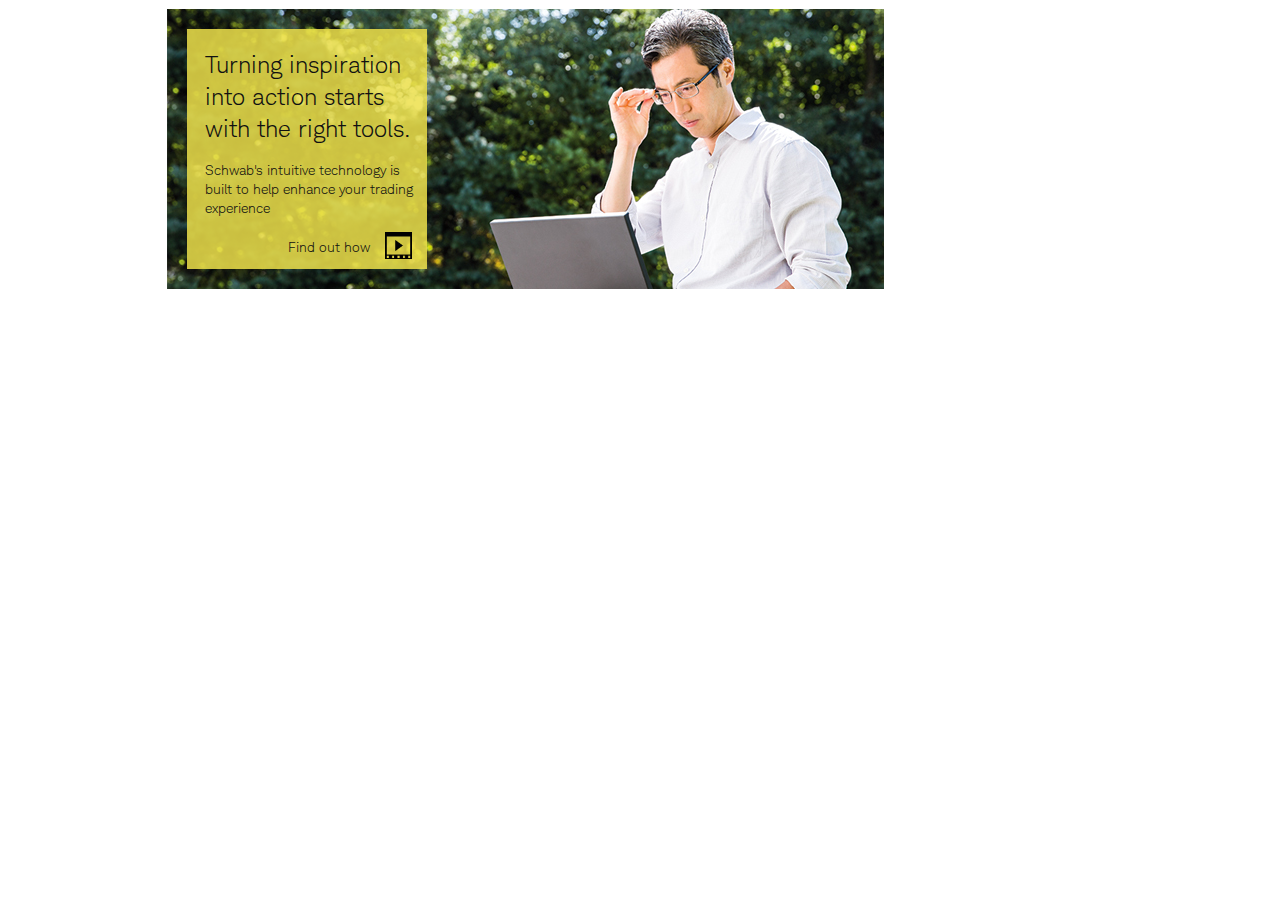
<file: Hero/index.html>
<!DOCTYPE html>

<html>
<head>
	<meta charset="utf-8">
	<title>Hero Banner</title>
	<meta name="description" content="">
	<meta name="viewport" content="width=device-width, initial-scale=1.0, maximum-scale=1.0, minimum-scale=1.0" />

	<link href="css/video-js.css" rel="stylesheet">
	<link href="css/main.css" type="text/css" rel="stylesheet" />
</head>

<body class="options option-6">

	<!-- Hero Jumbo Image -->
	<div id="hero-wrapper" class="page-margins">
		<div id="hero-info-wrapper" class="hideBelow590 video-link">
			<div id="hero-text">
				<div id="hero-headline">Turning inspiration into action starts with the right tools.</div>
				<div id="hero-subline">Schwab's intuitive technology is built to help enhance your trading experience</div>
				<div id="video-img"><img src="images/video-play.png" /></div>
				<div id="video-play">Find out how</div>
			</div>
		</div>
	</div>

	<div id="video-overlay">
		<div id="video-border">
			<div id="video-header">
				<div id="video-close">Close</div>
			</div>
			<video id="video-screen" class="video-js vjs-default-skin" controls preload="none" width="auto" height="auto">
				<source src="http://content.schwab.com/media/video/Mobile_FINAL_480_20130115/Mobile_FINAL_480_20130115.mp4" type="video/mp4">
			</video>
		</div>
	</div>

 <script type="text/javascript" src="js/jquery-1.10.2.min.js"></script>
 <script type="text/javascript" src="js/video-overlay.js"></script>
 <script type="text/javascript" src="js/video.js"></script>

</body>
</html>
</file>
<file: Hero/css/video-js.css>
/*!
Video.js Default Styles (http://videojs.com)
Version 4.5.1
Create your own skin at http://designer.videojs.com
*/
/* SKIN
================================================================================
The main class name for all skin-specific styles. To make your own skin,
replace all occurances of 'vjs-default-skin' with a new name. Then add your new
skin name to your video tag instead of the default skin.
e.g. <video class="video-js my-skin-name">
*/
.vjs-default-skin {
  color: #cccccc;
}
/* Custom Icon Font
--------------------------------------------------------------------------------
The control icons are from a custom font. Each icon corresponds to a character
(e.g. "\e001"). Font icons allow for easy scaling and coloring of icons.
*/
@font-face {
  font-family: 'VideoJS';
  src: url('../fonts/vjs/vjs.eot');
  src: url('../fonts/vjs/vjs.eot%3F') format('embedded-opentype'), url('../fonts/vjs/vjs.woff') format('woff'), url('../fonts/vjs/vjs.ttf') format('truetype');
  font-weight: normal;
  font-style: normal;
}
/* Base UI Component Classes
--------------------------------------------------------------------------------
*/
/* Slider - used for Volume bar and Seek bar */
.vjs-default-skin .vjs-slider {
  /* Replace browser focus hightlight with handle highlight */
  outline: 0;
  position: relative;
  cursor: pointer;
  padding: 0;
  /* background-color-with-alpha */
  background-color: #333333;
  background-color: rgba(51, 51, 51, 0.9);
}
.vjs-default-skin .vjs-slider:focus {
  /* box-shadow */
  -webkit-box-shadow: 0 0 2em #ffffff;
  -moz-box-shadow: 0 0 2em #ffffff;
  box-shadow: 0 0 2em #ffffff;
}
.vjs-default-skin .vjs-slider-handle {
  position: absolute;
  /* Needed for IE6 */
  left: 0;
  top: 0;
}
.vjs-default-skin .vjs-slider-handle:before {
  content: "\e009";
  font-family: VideoJS;
  font-size: 1em;
  line-height: 1;
  text-align: center;
  text-shadow: 0em 0em 1em #fff;
  position: absolute;
  top: 0;
  left: 0;
  /* Rotate the square icon to make a diamond */
  /* transform */
  -webkit-transform: rotate(-45deg);
  -moz-transform: rotate(-45deg);
  -ms-transform: rotate(-45deg);
  -o-transform: rotate(-45deg);
  transform: rotate(-45deg);
}
/* Control Bar
--------------------------------------------------------------------------------
The default control bar that is a container for most of the controls.
*/
.vjs-default-skin .vjs-control-bar {
  /* Start hidden */
  display: none;
  position: absolute;
  /* Place control bar at the bottom of the player box/video.
     If you want more margin below the control bar, add more height. */
  bottom: 0;
  /* Use left/right to stretch to 100% width of player div */
  left: 0;
  right: 0;
  /* Height includes any margin you want above or below control items */
  height: 3.0em;
  /* background-color-with-alpha */
  background-color: #07141e;
  background-color: rgba(7, 20, 30, 0.7);
}
/* Show the control bar only once the video has started playing */
.vjs-default-skin.vjs-has-started .vjs-control-bar {
  display: block;
  /* Visibility needed to make sure things hide in older browsers too. */

  visibility: visible;
  opacity: 1;
  /* transition */
  -webkit-transition: visibility 0.1s, opacity 0.1s;
  -moz-transition: visibility 0.1s, opacity 0.1s;
  -o-transition: visibility 0.1s, opacity 0.1s;
  transition: visibility 0.1s, opacity 0.1s;
}
/* Hide the control bar when the video is playing and the user is inactive  */
.vjs-default-skin.vjs-has-started.vjs-user-inactive.vjs-playing .vjs-control-bar {
  display: block;
  visibility: hidden;
  opacity: 0;
  /* transition */
  -webkit-transition: visibility 1s, opacity 1s;
  -moz-transition: visibility 1s, opacity 1s;
  -o-transition: visibility 1s, opacity 1s;
  transition: visibility 1s, opacity 1s;
}
.vjs-default-skin.vjs-controls-disabled .vjs-control-bar {
  display: none;
}
.vjs-default-skin.vjs-using-native-controls .vjs-control-bar {
  display: none;
}
/* IE8 is flakey with fonts, and you have to change the actual content to force
fonts to show/hide properly.
  - "\9" IE8 hack didn't work for this
  - Found in XP IE8 from http://modern.ie. Does not show up in "IE8 mode" in IE9
*/
@media \0screen {
  .vjs-default-skin.vjs-user-inactive.vjs-playing .vjs-control-bar :before {
    content: "";
  }
}
/* General styles for individual controls. */
.vjs-default-skin .vjs-control {
  outline: none;
  position: relative;
  float: left;
  text-align: center;
  margin: 0;
  padding: 0;
  height: 3.0em;
  width: 4em;
}
/* FontAwsome button icons */
.vjs-default-skin .vjs-control:before {
  font-family: VideoJS;
  font-size: 1.5em;
  line-height: 2;
  position: absolute;
  top: 0;
  left: 0;
  width: 100%;
  height: 100%;
  text-align: center;
  text-shadow: 1px 1px 1px rgba(0, 0, 0, 0.5);
}
/* Replacement for focus outline */
.vjs-default-skin .vjs-control:focus:before,
.vjs-default-skin .vjs-control:hover:before {
  text-shadow: 0em 0em 1em #ffffff;
}
.vjs-default-skin .vjs-control:focus {
  /*  outline: 0; */
  /* keyboard-only users cannot see the focus on several of the UI elements when
  this is set to 0 */

}
/* Hide control text visually, but have it available for screenreaders */
.vjs-default-skin .vjs-control-text {
  /* hide-visually */
  border: 0;
  clip: rect(0 0 0 0);
  height: 1px;
  margin: -1px;
  overflow: hidden;
  padding: 0;
  position: absolute;
  width: 1px;
}
/* Play/Pause
--------------------------------------------------------------------------------
*/
.vjs-default-skin .vjs-play-control {
  width: 5em;
  cursor: pointer;
}
.vjs-default-skin .vjs-play-control:before {
  content: "\e001";
}
.vjs-default-skin.vjs-playing .vjs-play-control:before {
  content: "\e002";
}
/* Volume/Mute
-------------------------------------------------------------------------------- */
.vjs-default-skin .vjs-mute-control,
.vjs-default-skin .vjs-volume-menu-button {
  cursor: pointer;
  float: right;
}
.vjs-default-skin .vjs-mute-control:before,
.vjs-default-skin .vjs-volume-menu-button:before {
  content: "\e006";
}
.vjs-default-skin .vjs-mute-control.vjs-vol-0:before,
.vjs-default-skin .vjs-volume-menu-button.vjs-vol-0:before {
  content: "\e003";
}
.vjs-default-skin .vjs-mute-control.vjs-vol-1:before,
.vjs-default-skin .vjs-volume-menu-button.vjs-vol-1:before {
  content: "\e004";
}
.vjs-default-skin .vjs-mute-control.vjs-vol-2:before,
.vjs-default-skin .vjs-volume-menu-button.vjs-vol-2:before {
  content: "\e005";
}
.vjs-default-skin .vjs-volume-control {
  width: 5em;
  float: right;
}
.vjs-default-skin .vjs-volume-bar {
  width: 5em;
  height: 0.6em;
  margin: 1.1em auto 0;
}
.vjs-default-skin .vjs-volume-menu-button .vjs-menu-content {
  height: 2.9em;
}
.vjs-default-skin .vjs-volume-level {
  position: absolute;
  top: 0;
  left: 0;
  height: 0.5em;
  background: #66a8cc url([data-uri]) -50% 0 repeat;
}
.vjs-default-skin .vjs-volume-bar .vjs-volume-handle {
  width: 0.5em;
  height: 0.5em;
}
.vjs-default-skin .vjs-volume-handle:before {
  font-size: 0.9em;
  top: -0.2em;
  left: -0.2em;
  width: 1em;
  height: 1em;
}
.vjs-default-skin .vjs-volume-menu-button .vjs-menu .vjs-menu-content {
  width: 6em;
  left: -4em;
}
/* Progress
--------------------------------------------------------------------------------
*/
.vjs-default-skin .vjs-progress-control {
  position: absolute;
  left: 0;
  right: 0;
  width: auto;
  font-size: 0.3em;
  height: 1em;
  /* Set above the rest of the controls. */
  top: -1em;
  /* Shrink the bar slower than it grows. */
  /* transition */
  -webkit-transition: all 0.4s;
  -moz-transition: all 0.4s;
  -o-transition: all 0.4s;
  transition: all 0.4s;
}
/* On hover, make the progress bar grow to something that's more clickable.
    This simply changes the overall font for the progress bar, and this
    updates both the em-based widths and heights, as wells as the icon font */
.vjs-default-skin:hover .vjs-progress-control {
  font-size: .9em;
  /* Even though we're not changing the top/height, we need to include them in
      the transition so they're handled correctly. */

  /* transition */
  -webkit-transition: all 0.2s;
  -moz-transition: all 0.2s;
  -o-transition: all 0.2s;
  transition: all 0.2s;
}
/* Box containing play and load progresses. Also acts as seek scrubber. */
.vjs-default-skin .vjs-progress-holder {
  height: 100%;
}
/* Progress Bars */
.vjs-default-skin .vjs-progress-holder .vjs-play-progress,
.vjs-default-skin .vjs-progress-holder .vjs-load-progress {
  position: absolute;
  display: block;
  height: 100%;
  margin: 0;
  padding: 0;
  /* Needed for IE6 */
  left: 0;
  top: 0;
}
.vjs-default-skin .vjs-play-progress {
  /*
    Using a data URI to create the white diagonal lines with a transparent
      background. Surprisingly works in IE8.
      Created using http://www.patternify.com
    Changing the first color value will change the bar color.
    Also using a paralax effect to make the lines move backwards.
      The -50% left position makes that happen.
  */

  background: #66a8cc url([data-uri]) -50% 0 repeat;
}
.vjs-default-skin .vjs-load-progress {
  background: #646464 /* IE8- Fallback */;
  background: rgba(255, 255, 255, 0.4);
}
.vjs-default-skin .vjs-seek-handle {
  width: 1.5em;
  height: 100%;
}
.vjs-default-skin .vjs-seek-handle:before {
  padding-top: 0.1em /* Minor adjustment */;
}
/* Time Display
--------------------------------------------------------------------------------
*/
.vjs-default-skin .vjs-time-controls {
  font-size: 1em;
  /* Align vertically by making the line height the same as the control bar */
  line-height: 3em;
}
.vjs-default-skin .vjs-current-time {
  float: left;
}
.vjs-default-skin .vjs-duration {
  float: left;
}
/* Remaining time is in the HTML, but not included in default design */
.vjs-default-skin .vjs-remaining-time {
  display: none;
  float: left;
}
.vjs-time-divider {
  float: left;
  line-height: 3em;
}
/* Fullscreen
--------------------------------------------------------------------------------
*/
.vjs-default-skin .vjs-fullscreen-control {
  width: 3.8em;
  cursor: pointer;
  float: right;
}
.vjs-default-skin .vjs-fullscreen-control:before {
  content: "\e000";
}
/* Switch to the exit icon when the player is in fullscreen */
.vjs-default-skin.vjs-fullscreen .vjs-fullscreen-control:before {
  content: "\e00b";
}
/* Big Play Button (play button at start)
--------------------------------------------------------------------------------
Positioning of the play button in the center or other corners can be done more
easily in the skin designer. http://designer.videojs.com/
*/
.vjs-default-skin .vjs-big-play-button {
  left: 0.5em;
  top: 0.5em;
  font-size: 3em;
  display: block;
  z-index: 2;
  position: absolute;
  width: 4em;
  height: 2.6em;
  text-align: center;
  vertical-align: middle;
  cursor: pointer;
  opacity: 1;
  /* Need a slightly gray bg so it can be seen on black backgrounds */
  /* background-color-with-alpha */
  background-color: #07141e;
  background-color: rgba(7, 20, 30, 0.7);
  border: 0.1em solid #3b4249;
  /* border-radius */
  -webkit-border-radius: 0.8em;
  -moz-border-radius: 0.8em;
  border-radius: 0.8em;
  /* box-shadow */
  -webkit-box-shadow: 0px 0px 1em rgba(255, 255, 255, 0.25);
  -moz-box-shadow: 0px 0px 1em rgba(255, 255, 255, 0.25);
  box-shadow: 0px 0px 1em rgba(255, 255, 255, 0.25);
  /* transition */
  -webkit-transition: all 0.4s;
  -moz-transition: all 0.4s;
  -o-transition: all 0.4s;
  transition: all 0.4s;
}
/* Optionally center */
.vjs-default-skin.vjs-big-play-centered .vjs-big-play-button {
  /* Center it horizontally */
  left: 50%;
  margin-left: -2.1em;
  /* Center it vertically */
  top: 50%;
  margin-top: -1.4000000000000001em;
}
/* Hide if controls are disabled */
.vjs-default-skin.vjs-controls-disabled .vjs-big-play-button {
  display: none;
}
/* Hide when video starts playing */
.vjs-default-skin.vjs-has-started .vjs-big-play-button {
  display: none;
}
/* Hide on mobile devices. Remove when we stop using native controls
    by default on mobile  */
.vjs-default-skin.vjs-using-native-controls .vjs-big-play-button {
  display: none;
}
.vjs-default-skin:hover .vjs-big-play-button,
.vjs-default-skin .vjs-big-play-button:focus {
  outline: 0;
  border-color: #fff;
  /* IE8 needs a non-glow hover state */
  background-color: #505050;
  background-color: rgba(50, 50, 50, 0.75);
  /* box-shadow */
  -webkit-box-shadow: 0 0 3em #ffffff;
  -moz-box-shadow: 0 0 3em #ffffff;
  box-shadow: 0 0 3em #ffffff;
  /* transition */
  -webkit-transition: all 0s;
  -moz-transition: all 0s;
  -o-transition: all 0s;
  transition: all 0s;
}
.vjs-default-skin .vjs-big-play-button:before {
  content: "\e001";
  font-family: VideoJS;
  /* In order to center the play icon vertically we need to set the line height
     to the same as the button height */

  line-height: 2.6em;
  text-shadow: 0.05em 0.05em 0.1em #000;
  text-align: center /* Needed for IE8 */;
  position: absolute;
  left: 0;
  width: 100%;
  height: 100%;
}
/* Loading Spinner
--------------------------------------------------------------------------------
*/
.vjs-loading-spinner {
  display: none;
  position: absolute;
  top: 50%;
  left: 50%;
  font-size: 4em;
  line-height: 1;
  width: 1em;
  height: 1em;
  margin-left: -0.5em;
  margin-top: -0.5em;
  opacity: 0.75;
  /* animation */
  -webkit-animation: spin 1.5s infinite linear;
  -moz-animation: spin 1.5s infinite linear;
  -o-animation: spin 1.5s infinite linear;
  animation: spin 1.5s infinite linear;
}
.vjs-default-skin .vjs-loading-spinner:before {
  content: "\e01e";
  font-family: VideoJS;
  position: absolute;
  top: 0;
  left: 0;
  width: 1em;
  height: 1em;
  text-align: center;
  text-shadow: 0em 0em 0.1em #000;
}
@-moz-keyframes spin {
  0% {
    -moz-transform: rotate(0deg);
  }
  100% {
    -moz-transform: rotate(359deg);
  }
}
@-webkit-keyframes spin {
  0% {
    -webkit-transform: rotate(0deg);
  }
  100% {
    -webkit-transform: rotate(359deg);
  }
}
@-o-keyframes spin {
  0% {
    -o-transform: rotate(0deg);
  }
  100% {
    -o-transform: rotate(359deg);
  }
}
@keyframes spin {
  0% {
    transform: rotate(0deg);
  }
  100% {
    transform: rotate(359deg);
  }
}
/* Menu Buttons (Captions/Subtitles/etc.)
--------------------------------------------------------------------------------
*/
.vjs-default-skin .vjs-menu-button {
  float: right;
  cursor: pointer;
}
.vjs-default-skin .vjs-menu {
  display: none;
  position: absolute;
  bottom: 0;
  left: 0em;
  /* (Width of vjs-menu - width of button) / 2 */

  width: 0em;
  height: 0em;
  margin-bottom: 3em;
  border-left: 2em solid transparent;
  border-right: 2em solid transparent;
  border-top: 1.55em solid #000000;
  /* Same width top as ul bottom */

  border-top-color: rgba(7, 40, 50, 0.5);
  /* Same as ul background */

}
/* Button Pop-up Menu */
.vjs-default-skin .vjs-menu-button .vjs-menu .vjs-menu-content {
  display: block;
  padding: 0;
  margin: 0;
  position: absolute;
  width: 10em;
  bottom: 1.5em;
  /* Same bottom as vjs-menu border-top */

  max-height: 15em;
  overflow: auto;
  left: -5em;
  /* Width of menu - width of button / 2 */

  /* background-color-with-alpha */
  background-color: #07141e;
  background-color: rgba(7, 20, 30, 0.7);
  /* box-shadow */
  -webkit-box-shadow: -0.2em -0.2em 0.3em rgba(255, 255, 255, 0.2);
  -moz-box-shadow: -0.2em -0.2em 0.3em rgba(255, 255, 255, 0.2);
  box-shadow: -0.2em -0.2em 0.3em rgba(255, 255, 255, 0.2);
}
.vjs-default-skin .vjs-menu-button:hover .vjs-menu {
  display: block;
}
.vjs-default-skin .vjs-menu-button ul li {
  list-style: none;
  margin: 0;
  padding: 0.3em 0 0.3em 0;
  line-height: 1.4em;
  font-size: 1.2em;
  text-align: center;
  text-transform: lowercase;
}
.vjs-default-skin .vjs-menu-button ul li.vjs-selected {
  background-color: #000;
}
.vjs-default-skin .vjs-menu-button ul li:focus,
.vjs-default-skin .vjs-menu-button ul li:hover,
.vjs-default-skin .vjs-menu-button ul li.vjs-selected:focus,
.vjs-default-skin .vjs-menu-button ul li.vjs-selected:hover {
  outline: 0;
  color: #111;
  /* background-color-with-alpha */
  background-color: #ffffff;
  background-color: rgba(255, 255, 255, 0.75);
  /* box-shadow */
  -webkit-box-shadow: 0 0 1em #ffffff;
  -moz-box-shadow: 0 0 1em #ffffff;
  box-shadow: 0 0 1em #ffffff;
}
.vjs-default-skin .vjs-menu-button ul li.vjs-menu-title {
  text-align: center;
  text-transform: uppercase;
  font-size: 1em;
  line-height: 2em;
  padding: 0;
  margin: 0 0 0.3em 0;
  font-weight: bold;
  cursor: default;
}
/* Subtitles Button */
.vjs-default-skin .vjs-subtitles-button:before {
  content: "\e00c";
}
/* Captions Button */
.vjs-default-skin .vjs-captions-button:before {
  content: "\e008";
}
/* Replacement for focus outline */
.vjs-default-skin .vjs-captions-button:focus .vjs-control-content:before,
.vjs-default-skin .vjs-captions-button:hover .vjs-control-content:before {
  /* box-shadow */
  -webkit-box-shadow: 0 0 1em #ffffff;
  -moz-box-shadow: 0 0 1em #ffffff;
  box-shadow: 0 0 1em #ffffff;
}
/*
REQUIRED STYLES (be careful overriding)
================================================================================
When loading the player, the video tag is replaced with a DIV,
that will hold the video tag or object tag for other playback methods.
The div contains the video playback element (Flash or HTML5) and controls,
and sets the width and height of the video.

** If you want to add some kind of border/padding (e.g. a frame), or special
positioning, use another containing element. Otherwise you risk messing up
control positioning and full window mode. **
*/
.video-js {
  background-color: #000;
  position: relative;
  padding: 0;
  /* Start with 10px for base font size so other dimensions can be em based and
     easily calculable. */

  font-size: 10px;
  /* Allow poster to be vertially aligned. */

  vertical-align: middle;
  /*  display: table-cell; */
  /*This works in Safari but not Firefox.*/

  /* Provide some basic defaults for fonts */

  font-weight: normal;
  font-style: normal;
  /* Avoiding helvetica: issue #376 */

  font-family: Arial, sans-serif;
  /* Turn off user selection (text highlighting) by default.
     The majority of player components will not be text blocks.
     Text areas will need to turn user selection back on. */

  /* user-select */
  -webkit-user-select: none;
  -moz-user-select: none;
  -ms-user-select: none;
  user-select: none;
}
/* Playback technology elements expand to the width/height of the containing div
    <video> or <object> */
.video-js .vjs-tech {
  position: absolute;
  top: 0;
  left: 0;
  width: 100%;
  height: 100%;
}
/* Fix for Firefox 9 fullscreen (only if it is enabled). Not needed when
   checking fullScreenEnabled. */
.video-js:-moz-full-screen {
  position: absolute;
}
/* Fullscreen Styles */
body.vjs-full-window {
  padding: 0;
  margin: 0;
  height: 100%;
  /* Fix for IE6 full-window. http://www.cssplay.co.uk/layouts/fixed.html */
  overflow-y: auto;
}
.video-js.vjs-fullscreen {
  position: fixed;
  overflow: hidden;
  z-index: 1000;
  left: 0;
  top: 0;
  bottom: 0;
  right: 0;
  width: 100% !important;
  height: 100% !important;
  /* IE6 full-window (underscore hack) */
  _position: absolute;
}
.video-js:-webkit-full-screen {
  width: 100% !important;
  height: 100% !important;
}
.video-js.vjs-fullscreen.vjs-user-inactive {
  cursor: none;
}
/* Poster Styles */
.vjs-poster {
  background-repeat: no-repeat;
  background-position: 50% 50%;
  background-size: contain;
  cursor: pointer;
  height: 100%;
  margin: 0;
  padding: 0;
  position: relative;
  width: 100%;
}
.vjs-poster img {
  display: block;
  margin: 0 auto;
  max-height: 100%;
  padding: 0;
  width: 100%;
}
/* Hide the poster when native controls are used otherwise it covers them */
.video-js.vjs-using-native-controls .vjs-poster {
  display: none;
}
/* Text Track Styles */
/* Overall track holder for both captions and subtitles */
.video-js .vjs-text-track-display {
  text-align: center;
  position: absolute;
  bottom: 4em;
  /* Leave padding on left and right */
  left: 1em;
  right: 1em;
}
/* Move captions down when controls aren't being shown */
.video-js.vjs-user-inactive.vjs-playing .vjs-text-track-display {
  bottom: 1em;
}
/* Individual tracks */
.video-js .vjs-text-track {
  display: none;
  font-size: 1.4em;
  text-align: center;
  margin-bottom: 0.1em;
  /* Transparent black background, or fallback to all black (oldIE) */
  /* background-color-with-alpha */
  background-color: #000000;
  background-color: rgba(0, 0, 0, 0.5);
}
.video-js .vjs-subtitles {
  color: #ffffff /* Subtitles are white */;
}
.video-js .vjs-captions {
  color: #ffcc66 /* Captions are yellow */;
}
.vjs-tt-cue {
  display: block;
}
/* Hide disabled or unsupported controls */
.vjs-default-skin .vjs-hidden {
  display: none;
}
.vjs-lock-showing {
  display: block !important;
  opacity: 1;
  visibility: visible;
}
/* -----------------------------------------------------------------------------
The original source of this file lives at
https://github.com/videojs/video.js/blob/master/src/css/video-js.less */
</file>
<file: Hero/css/main.css>
@font-face {
  font-family: 'CharlesModern';
  font-style: normal;
  font-weight: 300;
  src: url('../fonts/EOT/CharlesModern-Light.eot');
  src: url('../fonts/EOT/CharlesModern-Light.eot%3F') format('embedded-opentype'), url('../fonts/WOFF/CharlesModern-Light.woff') format('woff'), url('../fonts/TTF/CharlesModern-Light.ttf') format('truetype'), url('../fonts/SVG/CharlesModern-Light.svg') format('svg');
}

@font-face {
  font-family: 'CharlesModern';
  font-style: normal;
  font-weight: 400;
  src: url('../fonts/EOT/CharlesModern-Regular.eot');
  src: url('../fonts/EOT/CharlesModern-Regular.eot%3F') format('embedded-opentype'), url('../fonts/WOFF/CharlesModern-Regular.woff') format('woff'), url('../fonts/TTF/CharlesModern-Regular.ttf') format('truetype'), url('../fonts/SVG/CharlesModern-Regular.svg') format('svg');
}

@font-face {
  font-family: 'CharlesModern';
  font-style: normal;
  font-weight: 700;
  src: url('../fonts/EOT/CharlesModern-Bold.eot');
  src: url('../fonts/EOT/CharlesModern-Bold.eot%3F') format('embedded-opentype'), url('../fonts/WOFF/CharlesModern-Bold.woff') format('woff'), url('http://make.co/clients/thirdrail/hpt-sitelet/build20140502/fonts/TTF/CharlesModern-Bold.ttf') format('truetype'), url('../fonts/SVG/CharlesModern-Bold.svg') format('svg');
}
.bg-white { background-color:#fff !important; }

.page-margins {
		margin: 0 auto;
		width: 93%;
		max-width: 947px;
}

/* Hero Image */
#hero-wrapper {
	width:100%;
	border:1px solid transparent;
	background: url("../images/hero.jpg") no-repeat 100% 100%;
	background-position: 0 0;
}
#hero-info-wrapper {
	background-color: rgba(237, 224, 75, 0.85);
	height: 240px;
	width: 240px;
	margin:20px 0 20px 20px;
}
#hero-text {
	color:#111;
	font-size: 14px;
	line-height: 19px;
	font-weight: 300;
	font-family:'CharlesModern';
	height:100%;
	position:relative;
	margin: 20px 0 0 18px;
	display:inline-block;
}
#hero-headline{
	font-size: 24px;
	line-height: 32px;
	margin-bottom:15px;
}
#video-play { float:right; padding-top:20px;}
#video-img { float:right; padding:15px 15px 0 15px;}
#video-img img { width:27px; }




/* Video */
.video-link {
	cursor: pointer;
}
#video-overlay {
	display: none;
	width: 100%;
	height: 100%;
	opacity: 0;
	-ms-filter: "progid:DXImageTransform.Microsoft.Alpha(Opacity=0)";
	position: fixed;
	background-color: #CCC;
	background-color: rgba(204,204,204,0.5);
	top:0;
	left:0;
	z-index: 999999;
}
#video-overlay #video-border {
	background: url("../images/transparent.png");
	-webkit-border-radius: 3px;
	-moz-border-radius: 3px;
	border-radius: 3px;
	margin: 100px auto;
	max-width: 480px;
	width: 90%;
	padding: 15px;
}
#video-overlay #video-header {
	height: 30px;
	background-color: #005cb3;
}
#video-overlay #video-close {
	background: url("../images/video-close.png") no-repeat right 4px;
	color: white;
	cursor: pointer;
	float: right;
	font: 13px/30px Arial, sans-serif;
	margin-right: 6px;
	padding-right: 22px;
}
#video-overlay #video-screen { width: 100%; }
.vjs-default-skin { color: #f5f5f5; }
.vjs-default-skin .vjs-play-progress,
.vjs-default-skin .vjs-volume-level { background-color: #4f4f4f }
.vjs-default-skin .vjs-big-play-button { display: none;}
.vjs-default-skin .vjs-control-bar { background: rgba(0,92,171,0.8); display: block; }
.vjs-default-skin .vjs-slider { background: rgba(0,92,171,0.2333333333333333) }
.vjs-default-skin .vjs-control-bar { font-size: 80% }
.video-js {padding-top: 56.25%}
.vjs-fullscreen {padding-top: 0px}
</file>
